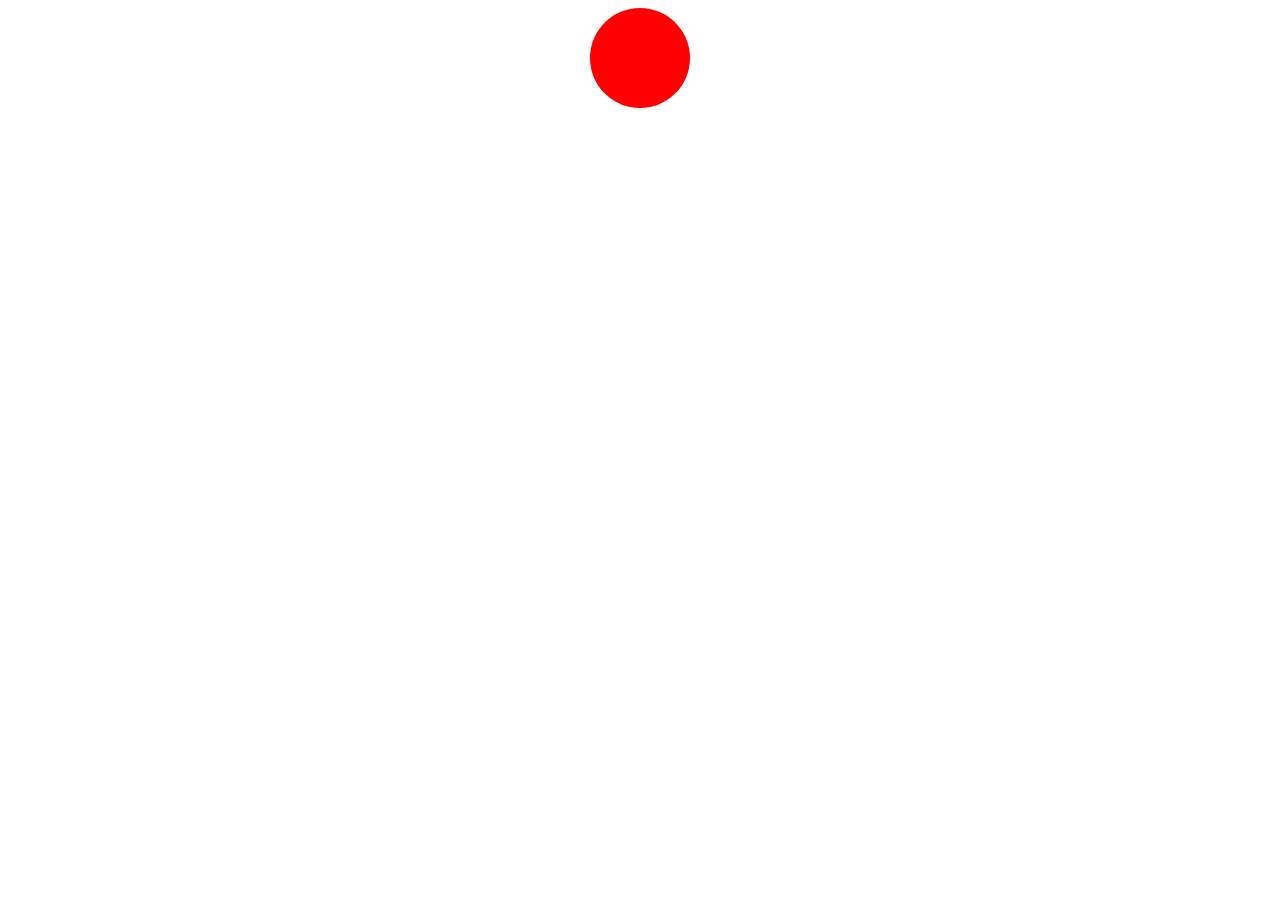
<file: record/index.html>
<!DOCTYPE html>
<html lang="en">
<head>
    <meta charset="UTF-8">
    <meta name="viewport" content="width=device-width, initial-scale=1.0">
    <meta http-equiv="X-UA-Compatible" content="ie=edge">
    <title>Document</title>
</head>
<body>
   
   
            <div class="box">
                <div >
                    <span id="record" class="dot"></span>
                </div>
                <div >
                    <span id='timer'></span>
                </div>
               
                    <audio class='hide' id="recordedAudio"></audio>
                
                <div>
                    <a  class='hide downloadButton' id='downloadButton' href="" download="filename.mp3">
                        Download</a> 
                </div>
                
               
            </div>
        
    
    <script src="js.js"></script>
    <link rel="stylesheet" href="style.css"/>
</body>
</html>
</file>
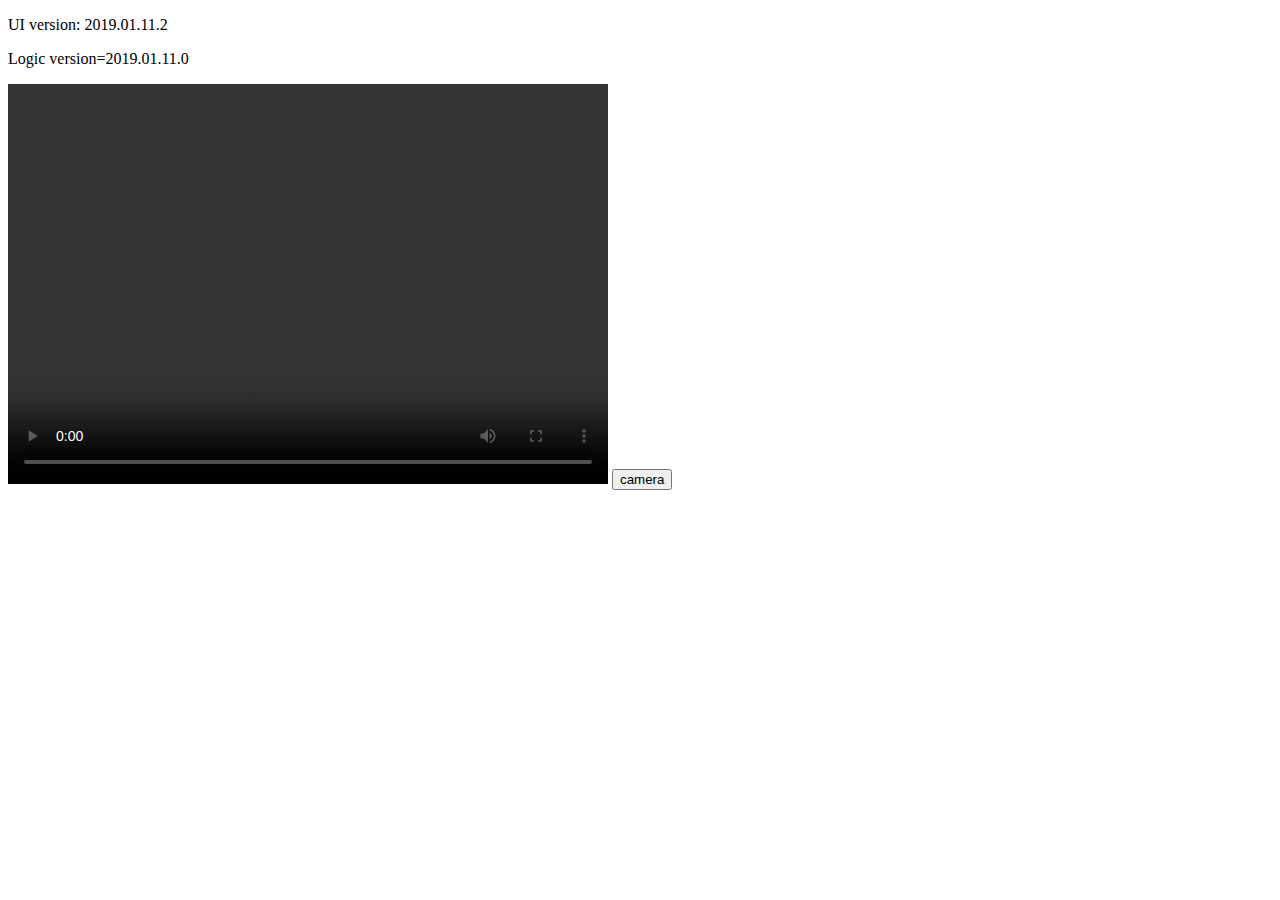
<file: cam.html>
<!DOCTYPE html>
<html lang="en">
<head>
    <meta charset="UTF-8">
    <meta name="viewport" content="width=device-width, initial-scale=1.0">
    <meta http-equiv="X-UA-Compatible" content="ie=edge">
    <title>Document</title>
</head>
<body>
    <p>UI version: 2019.01.11.2</p>
    <p id="id_logic_version"></p>

    <video width="600" height="400" autoplay controls id="id_video"></video>
    <button id="id_button">camera</button>
   
    <script src="js/cam.js"></script>
</body>
</html>
</file>
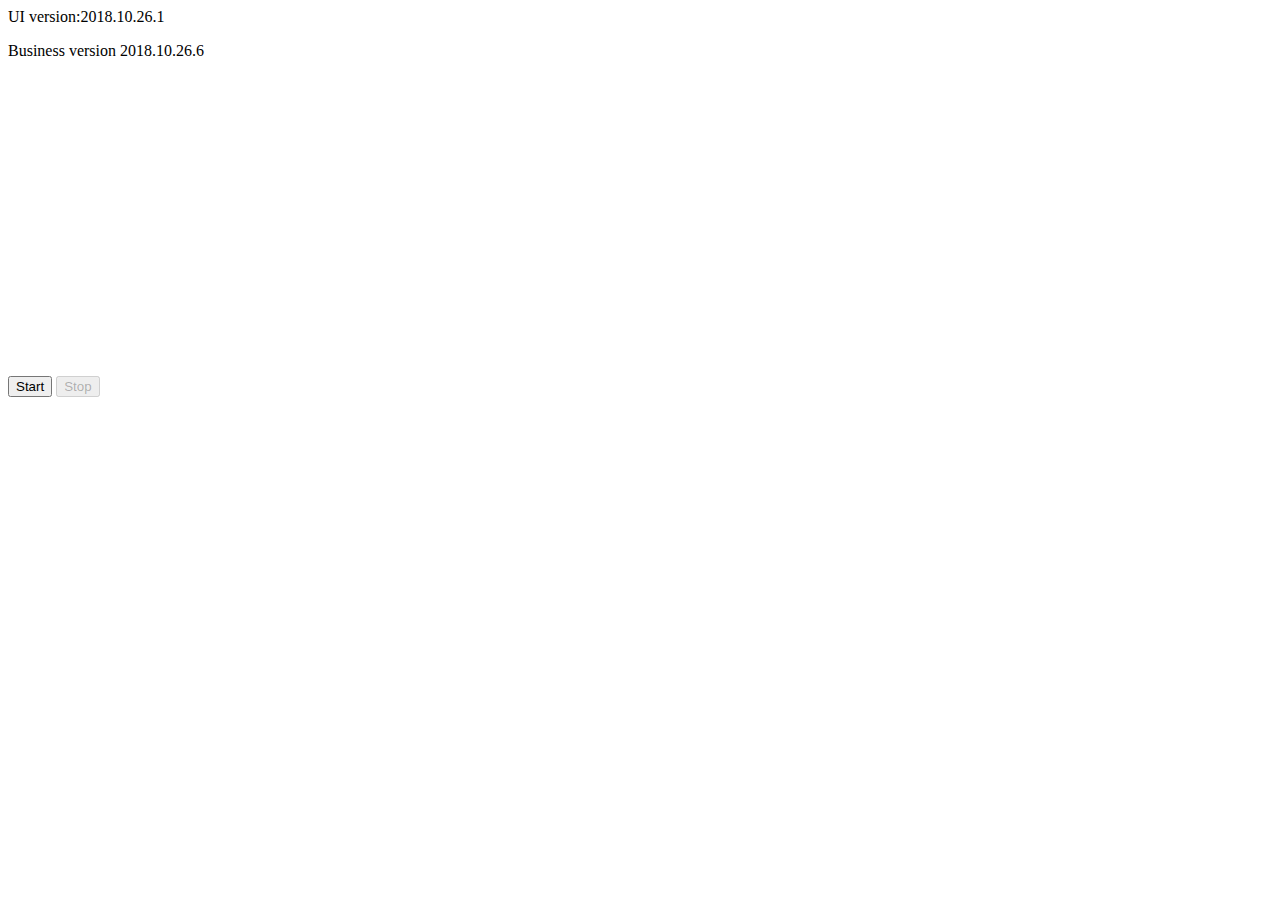
<file: desenare.html>
<html lang="en">
    <head>
        <title>Document</title>
    </head>
    <body>
        
        <p>UI version:2018.10.26.1</p>
        <p id = "id_business_version"></p>
        <canvas width="400" height="300" id="id_canvas"></canvas>
        <br>
        <button type="button" id="id_start">Start</button>
        <button type="button" id="id_stop">Stop</button>

        <p id="id_prime"></p>
        <script src="js/desenare.js"></script>
    </body>
</html>
</file>
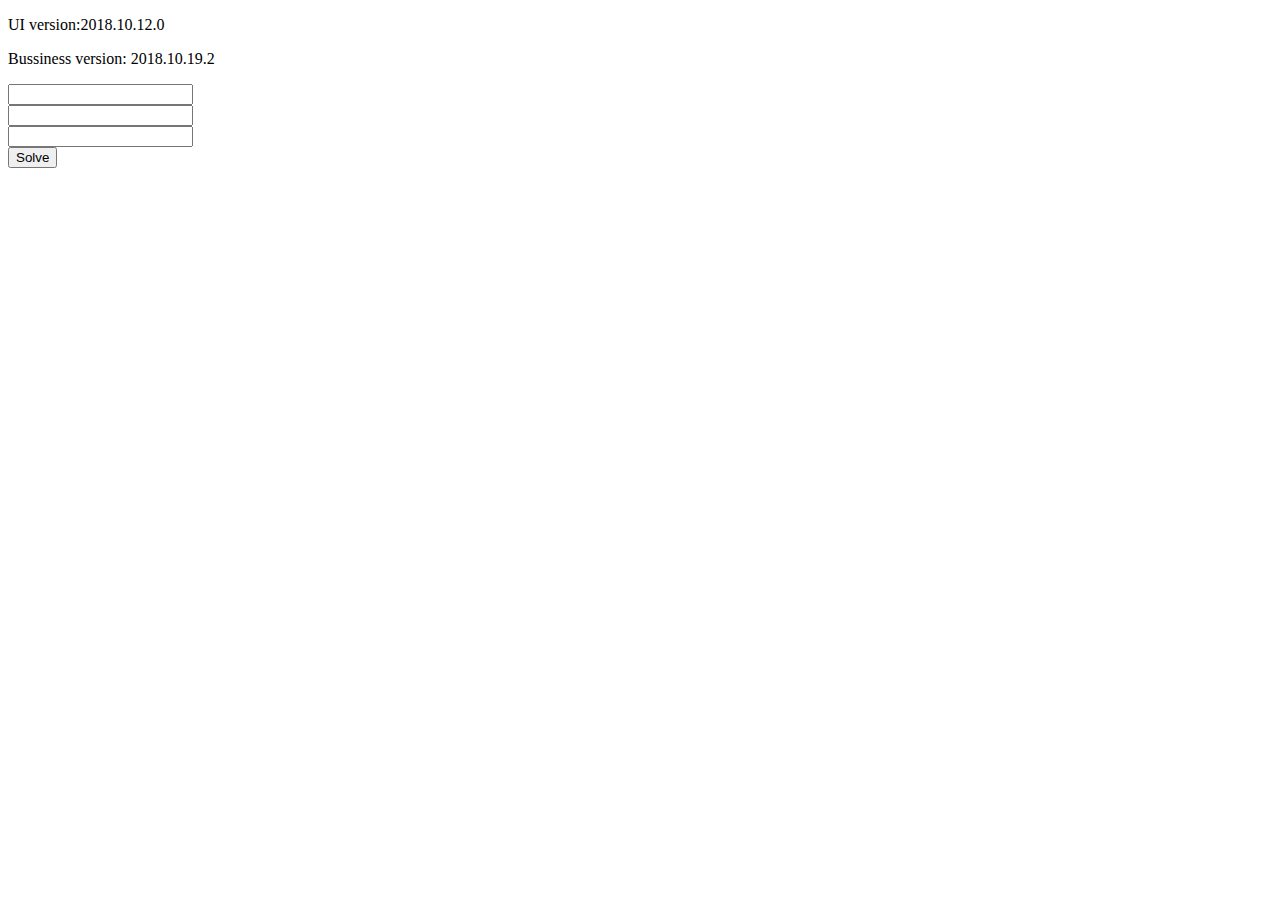
<file: ec2.html>
<!DOCTYPE html>

<html>
<body>

<p>UI version:2018.10.12.0</p>
<p id = "id_business_version"></p>

<input type = "text" id = "id_a"/>
<br>
<input type = "text" id = "id_b"/>
<br>
<input type = "text" id = "id_c"/>
<br>
<button type = "button" onclick="solve()">Solve</button>

<p id = "id_x1"></p>
<p id = "id_x2"></p>

<script src="/js/ec2-2.js">
</script>

</body>
</html>
</file>
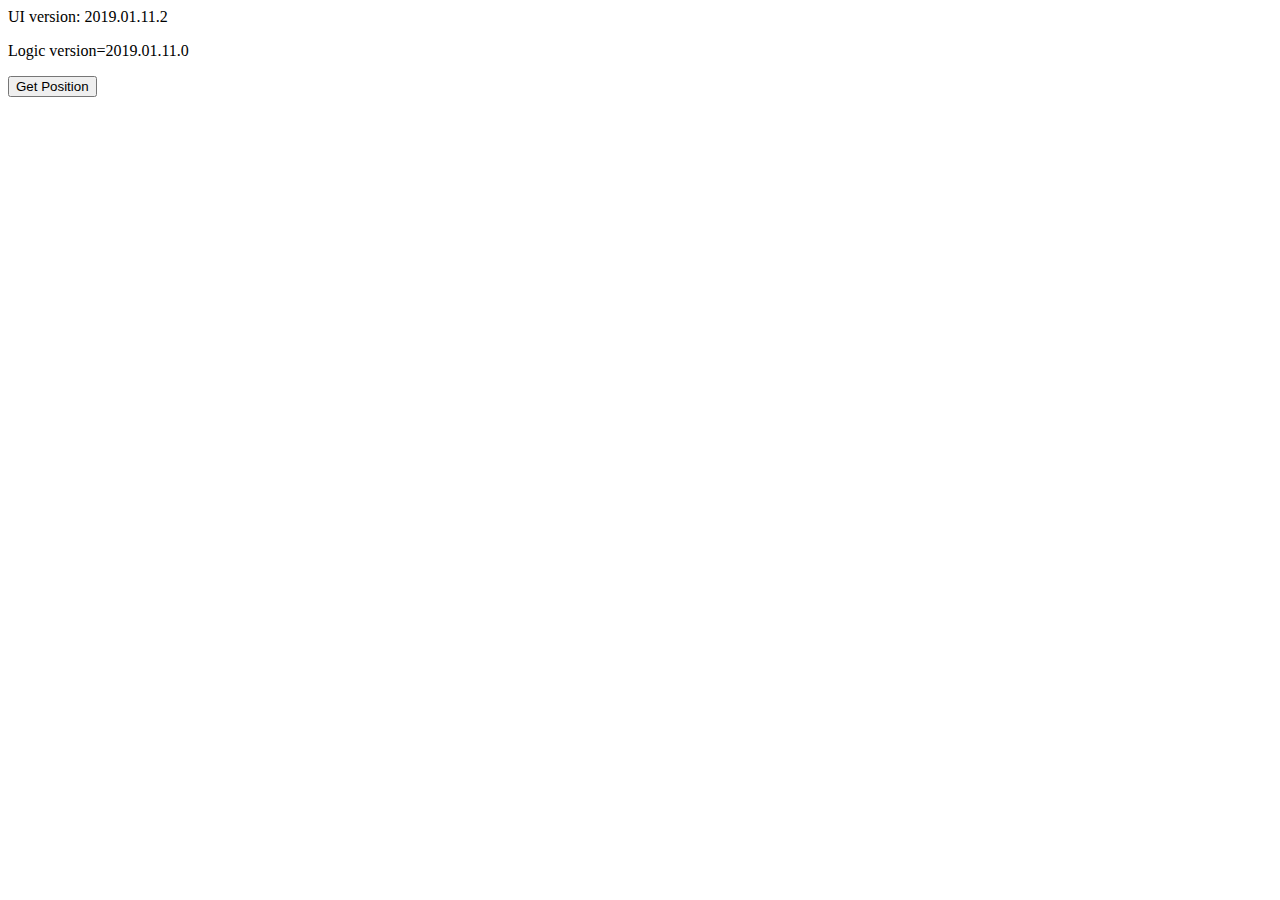
<file: gps.html>
<html lang="en">
<head>
    <meta charset="UTF-8">
    <meta name="viewport" content="width=device-width, initial-scale=1.0">
    <meta http-equiv="X-UA-Compatible" content="ie=edge">
    <title>Document</title>
</head>
<body>
    <p>UI version: 2019.01.11.2</p>
    <p id="id_logic_version"></p>
    <button type="button" id="id_button">Get Position</button>

    <p id="id_lat"></p>
    <p id="id_long"></p>
    <p id="id_acc"></p>
    <script src="js/gps.js"></script>
</body>
</html>
</file>
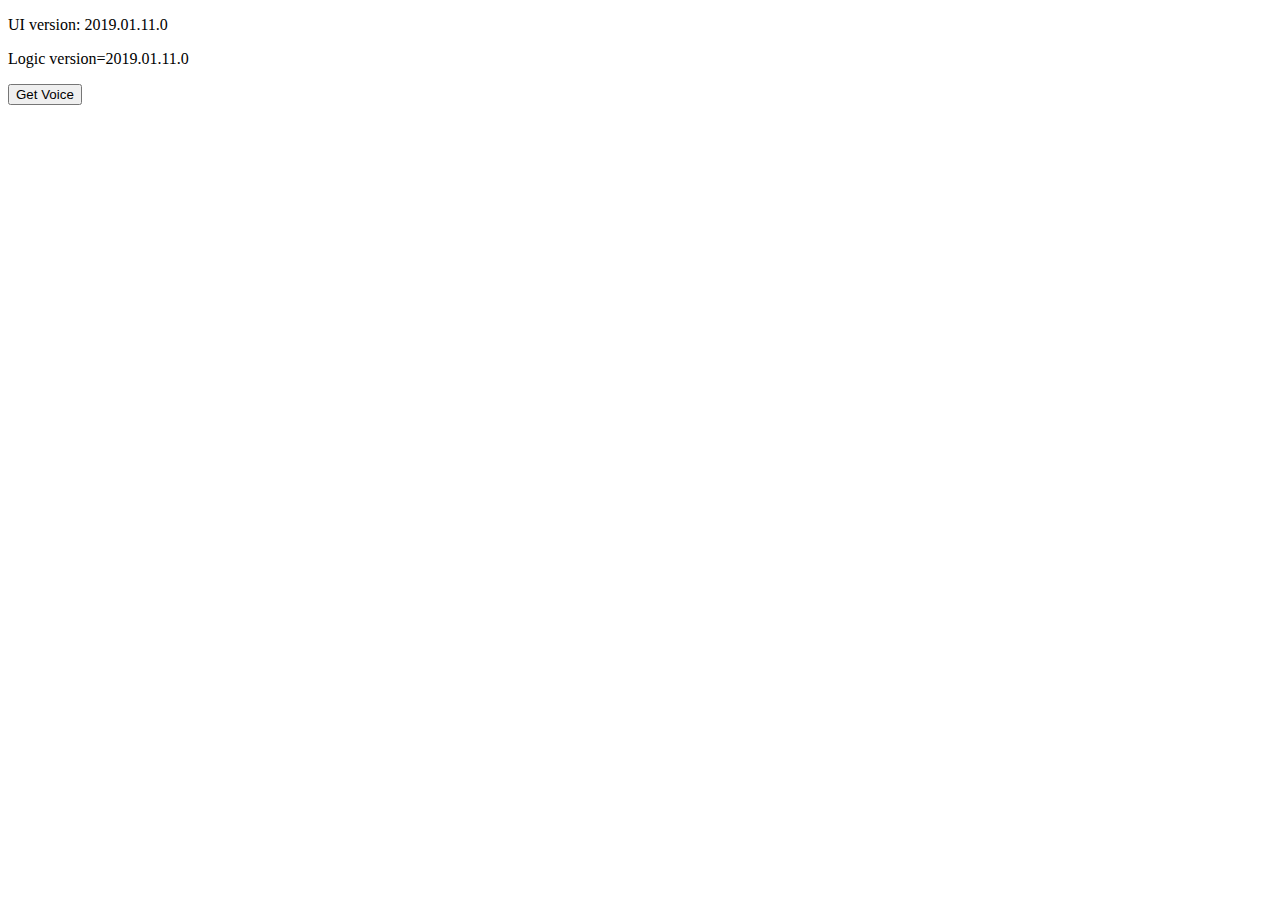
<file: speech.html>
<!DOCTYPE html>
<html lang="en">
<head>
    <meta charset="UTF-8">
    <meta name="viewport" content="width=device-width, initial-scale=1.0">
    <meta http-equiv="X-UA-Compatible" content="ie=edge">
    <title>Document</title>
</head>
<body>
    <p>UI version: 2019.01.11.0</p>
    <p id="id_logic_version"></p>

    <button type="button" id="id_speak">Get Voice</button>
    <p id="id_text"></p>


    <script src="js/speech.js"></script>
</body>
</html>
</file>
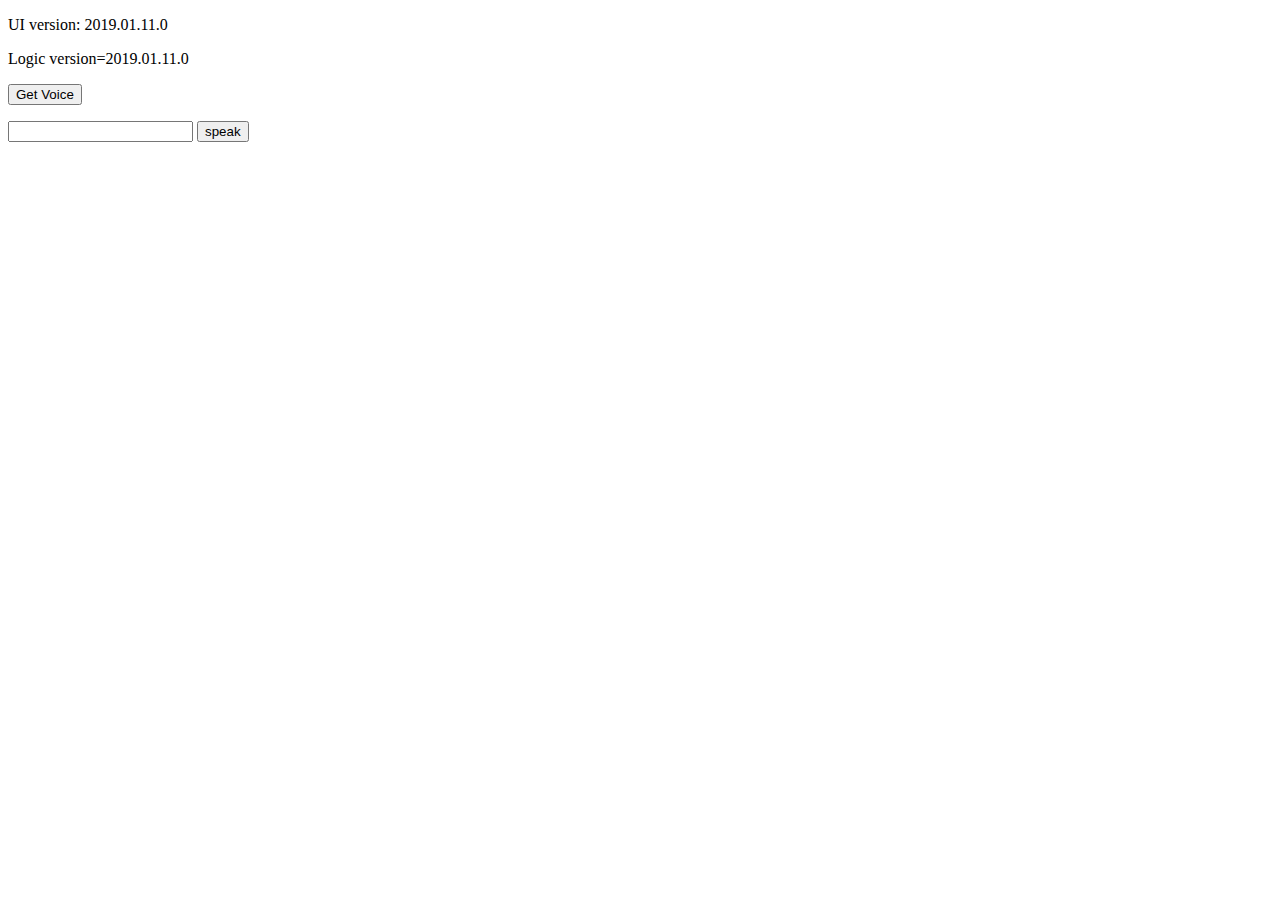
<file: synth.html>
<!DOCTYPE html>
<html lang="en">
<head>
    <meta charset="UTF-8">
    <meta name="viewport" content="width=device-width, initial-scale=1.0">
    <meta http-equiv="X-UA-Compatible" content="ie=edge">
    <title>Document</title>
</head>
<body>
    <p>UI version: 2019.01.11.0</p>
    <p id="id_logic_version"></p>
    <button type="button" id="id_button">Get Voice</button>
    <p id="id_voices"></p>


    <input type="text" id="id_text">
    <button type="button" id="id_speak">speak</button>
    
    <script src="js/synth.js"></script>
</body>
</html>
</file>
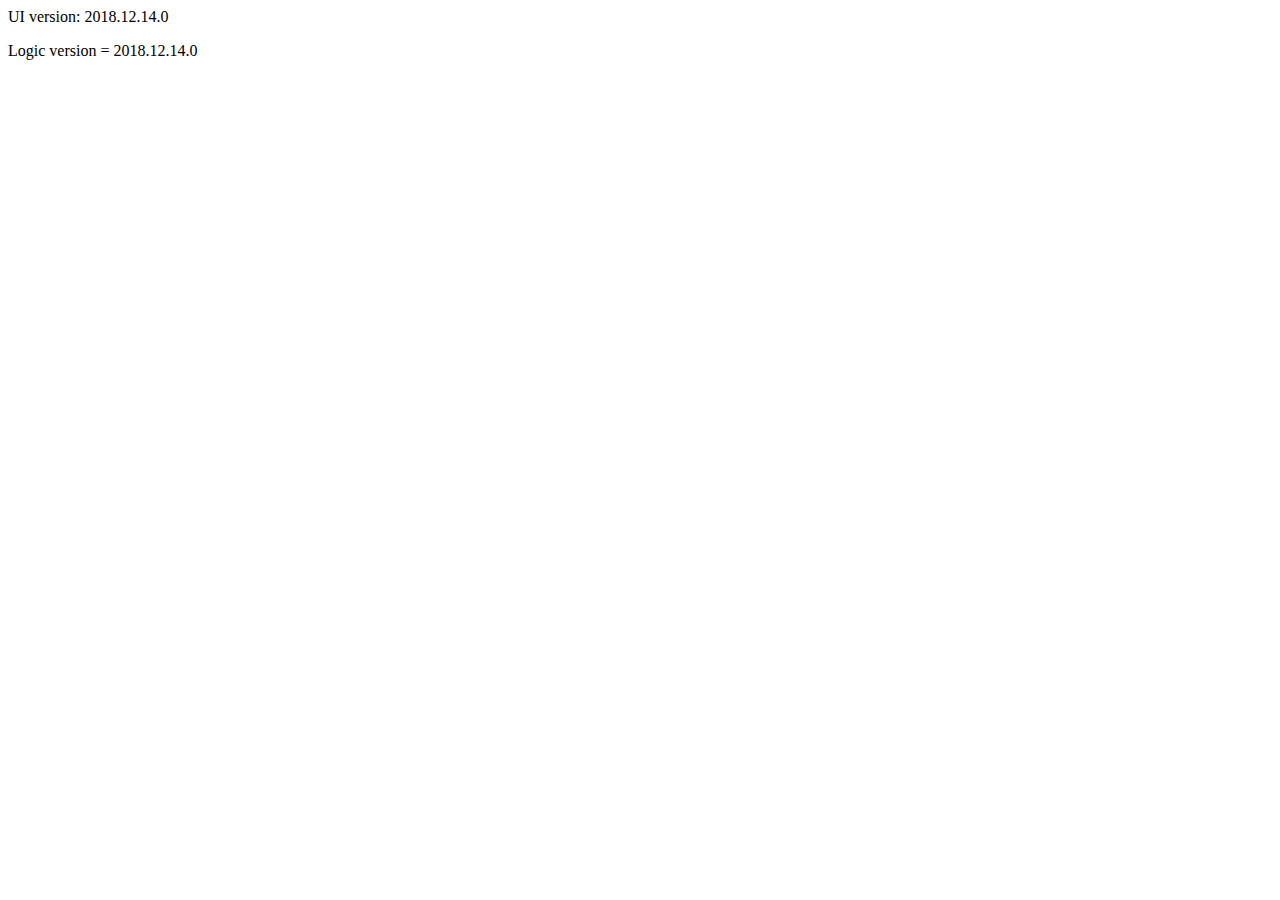
<file: touch.html>
<html lang="en">
<head>
    <meta charset="UTF-8">
    <meta name="viewport" content="width=device-width, initial-scale=1.0">
    <meta http-equiv="X-UA-Compatible" content="ie=edge">
    <title>Document</title>
</head>
<body>
    <p>UI version: 2018.12.14.0</p>
    <p id="id_logic_version"></p>
    <canvas width="400" height="400" id="id_canvas"></canvas>
    <script src="js/touch.js"></script>
</body>
</html>
</file>
<file: record/style.css>
.box{
        margin-top: 100px;
        margin: 0 auto 0 auto;
        padding:0px 0px 0px 0px;
        text-align: center
  }
  
  .downloadButton{
        height: 25px;
        width: 50px;
        border-style: groove;
        border-width: 1px;
        background-color: #969a9a;
        font-size: 40px;
        color:black;
        text-decoration: none;
        border-radius: 40%;

  }
 
  .dot {
        height: 100px;
        width: 100px;
        background-color: red;
        border-radius: 50%;
        display: inline-block;
  }
  
  .hide{
         display: none;
  }
  .center{
        text-align: center;
}
</file>
